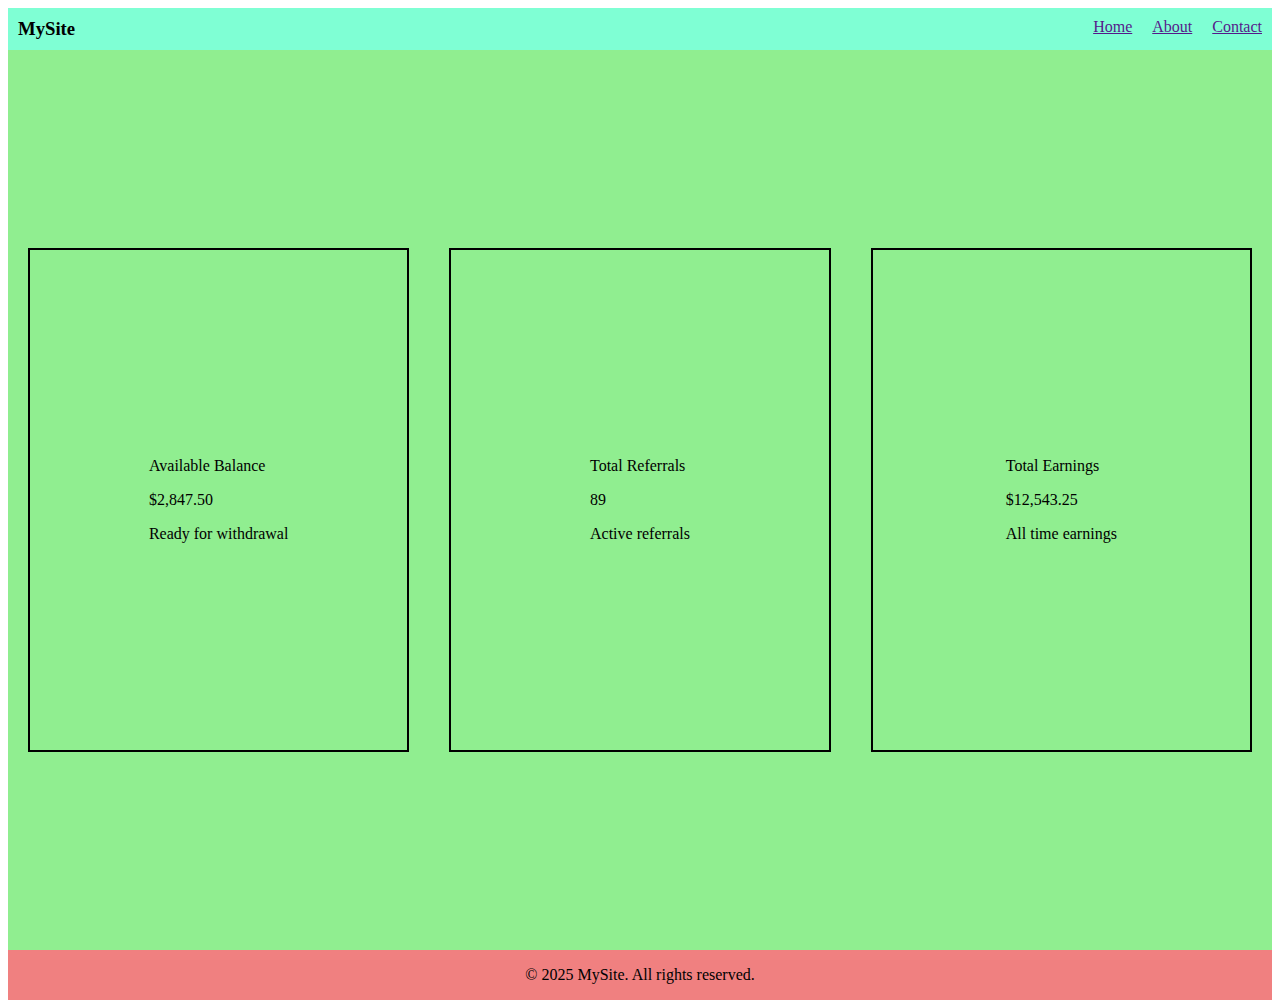
<file: index.html>
<!DOCTYPE html>
<html lang="en">
<head>
    <link rel="stylesheet" href="basic.css">
    <link rel="stylesheet" href="index.css">
    <meta charset="UTF-8">
    <meta name="viewport" content="width=device-width, initial-scale=1.0">
    <title>Document</title>
</head>
<body >
    <div class="navbar">
        <h3>MySite</h3>
        <ul class="nav-links">
            <li><a href="">Home</a></li>
            <li><a href="">About</a></li>
            <li><a href="">Contact</a></li>
        </ul>
    </div>
    <div class="mainbody">
        <div class="card">
            <div class="cardinfo">
                <p>Available Balance</p>
                <p>$2,847.50</p>
                <p>Ready for withdrawal</p> 
            </div>
        </div>
        <div class="card">
            <div class="cardinfo">
                <p>Total Referrals</p>
                <p>89</p>
                <p>Active referrals</p>
            </div> 
        </div>
        <div class="card">
            <div class="cardinfo">
                <p>Total Earnings</p>
                <p>$12,543.25</p>
                <p>All time earnings</p>
            </div>
        </div>
    </div>
    <div class="footer">
        <p>© 2025 MySite. All rights reserved.</p>
    </div>
</body>
</html>
</file>
<file: basic.css>
.body .html {
    background-color: aliceblue;
    height: 100vh;
    margin: 0;
    display: flex;
}

/* the layout for the navigation bar */
.navbar {
    background-color: aquamarine;
    width: 100%;
    min-width: 320px;
    margin: 0;
    display: flex;
    justify-content: space-between;
    
}

.navbar > h3 {
    justify-items: center;
    margin: 10px;
    text-align: center;
}

.navbar > ul {
    display: flex;
    list-style: none;
    margin: 0;
    text-align: center;
}

.navbar > ul > li {
    padding: 10px;
}

/* the layout for the main content */
.mainbody {
    display: flex;
    width: 100%;
    min-width: 320px;
    height: 100vh;
    background-color: lightgreen;
    margin: 0;
    justify-content: space-evenly;
    align-items: center;
}

.card {
    height:  500px;
    width: 100%;
    margin: 20px;
    border: 2px solid black;
    display: flex;
    justify-content: center;
    align-items: center;
}

/* the layout for the footer */
.footer {
    background-color: lightcoral;
    width: 100%;
    min-width: 320px;
    height: 50px;
    margin: 0;
    display: flex;
    justify-content: center;
}
</file>
<file: index.css>
/* Responsive styles copied from basic.css */
@media (max-width: 768px) {
    .navbar {
        flex-direction: column;
        align-items: flex-start;
    }
    .navbar > ul {
        flex-direction: column;
        width: 100%;
    }
    .navbar > ul > li {
        width: 100%;
        text-align: left;
        padding: 10px 0;
    }
    .mainbody {
        flex-direction: column;
        align-items: center;
        padding: 10px;
    }
    .card {
        width: 90vw;
        min-width: 200px;
        margin-bottom: 20px;
    }
}

@media (max-width: 480px) {
    .navbar > h3 {
        font-size: 1.1em;
        margin: 5px;
    }
    .card {
        width: 98vw;
        min-width: 120px;
    }
}
</file>
